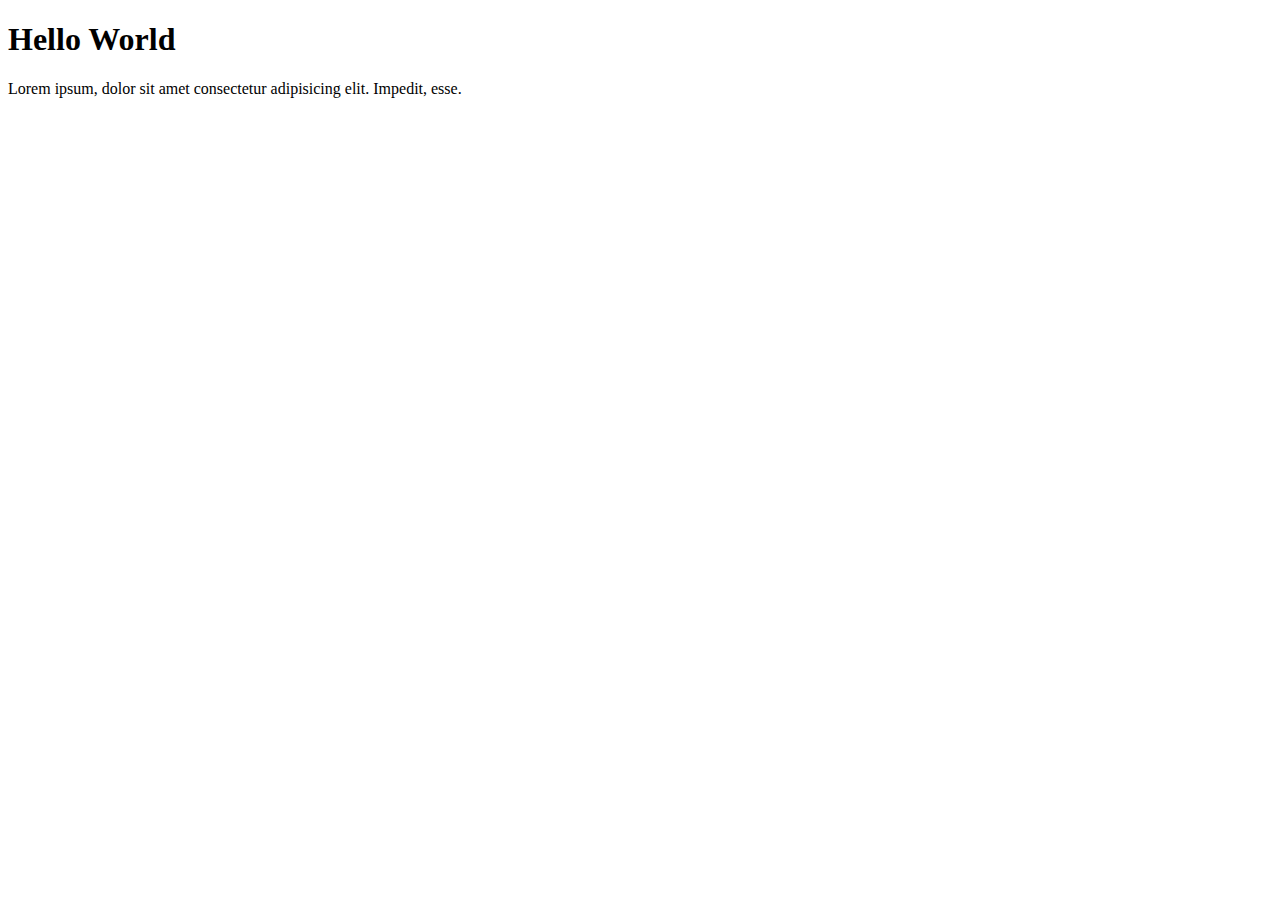
<file: block-BHaaac/index.html>
<!DOCTYPE html>
<html lang="en">
    <head>
        <meta charset="UTF-8">
        <title>Introduction to HTML and CSS</title>
    </head>
    <h1>Hello World</h1>
    <p>Lorem ipsum, dolor sit amet consectetur adipisicing elit. Impedit, esse.</p>
</html>
</file>
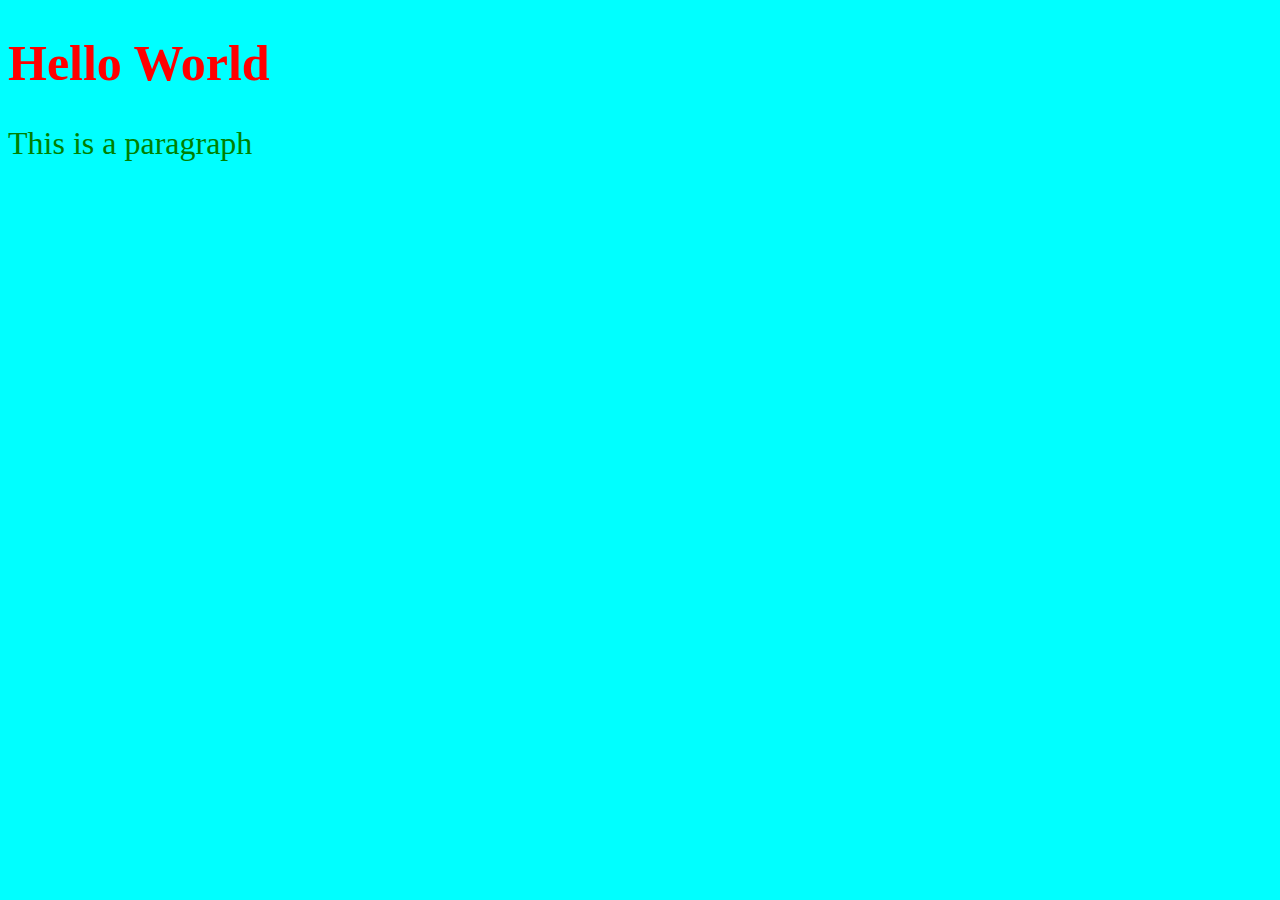
<file: block-BHaaaf/index.html>
<!DOCTYPE html>
<html lang="en">
  <head>
    <meta charset="UTF-8">
    <title>First Web Page</title>
    <link rel="stylesheet" href="style.css">
  </head>
  <body>
    <h1 id="heading">Hello World</h1>
    <p class="para">This is a paragraph</p>
  </body>
</html>
</file>
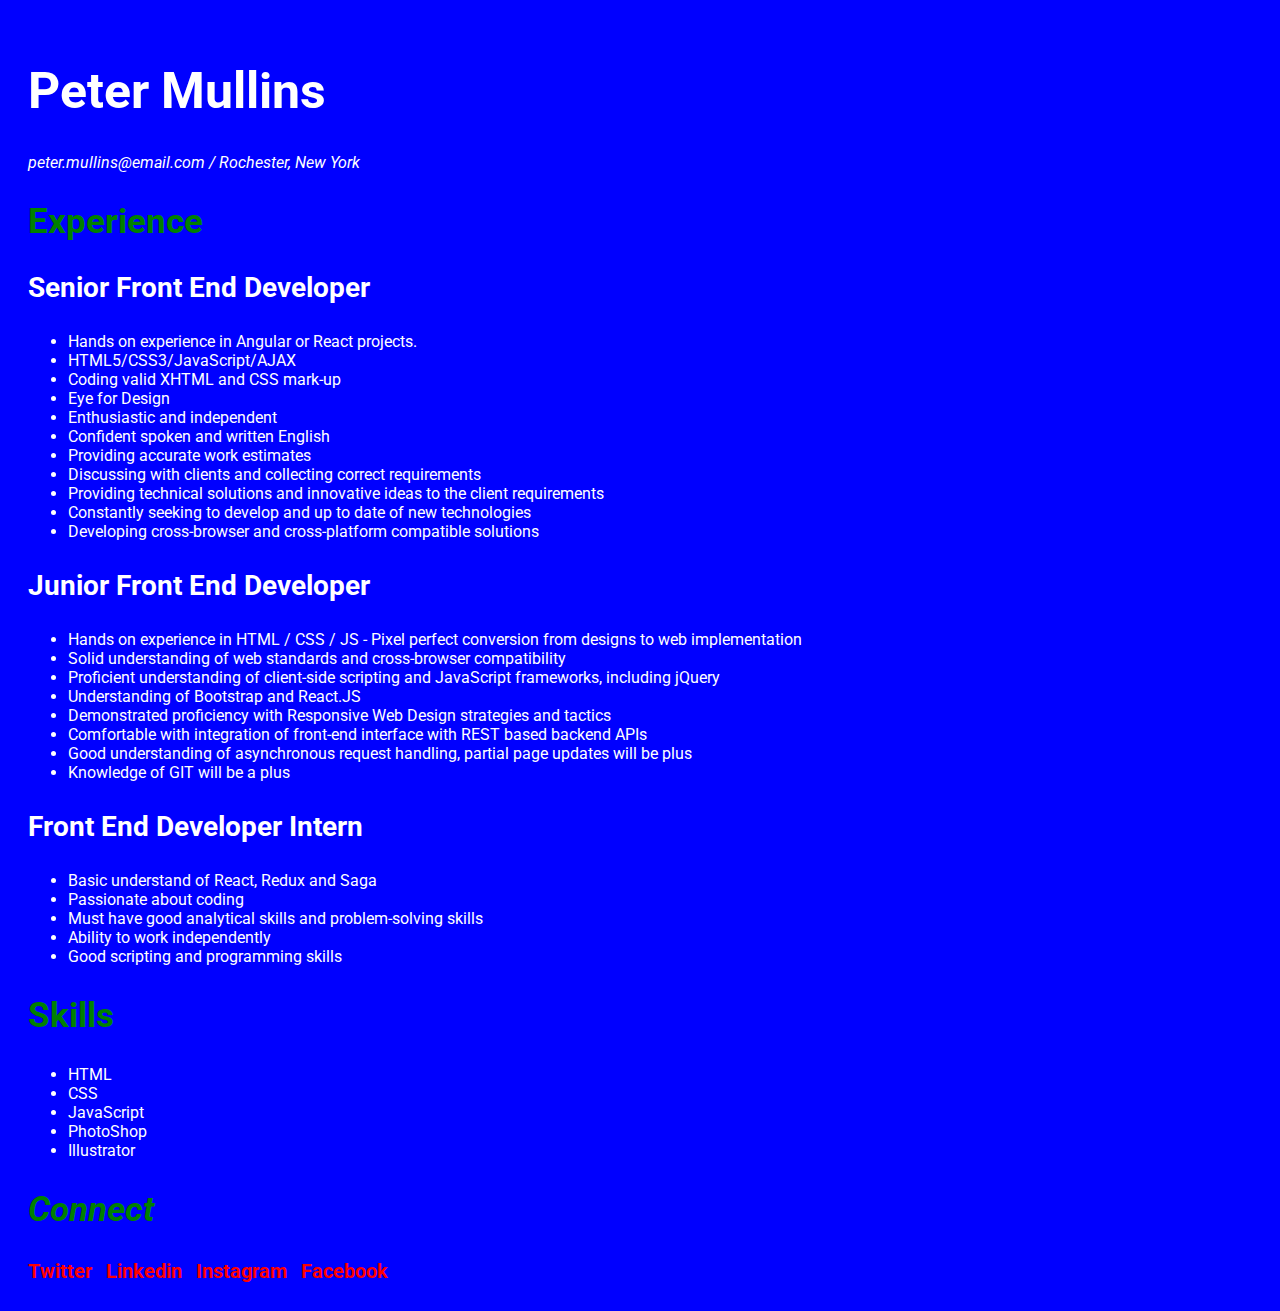
<file: block-BHaaag/index.html>
<!DOCTYPE html>
<html lang="en">
  <head>
    <meta charset="UTF-8">
    <title>Resume</title>
    <link rel="stylesheet" href="style.css">
  </head>
  <body>
    <h1 id="name">Peter Mullins</h1>
    <address id="address">peter.mullins@email.com / Rochester, New York</address>
    <h2 id="experience" class="requirements">Experience</h2>
    <h3 class="job-role">Senior Front End Developer</h3>
    <ul>
      <li>Hands on experience in Angular or React projects.</li>
      <li>HTML5/CSS3/JavaScript/AJAX</li>
      <li>Coding valid XHTML and CSS mark-up</li>
      <li>Eye for Design</li>
      <li>Enthusiastic and independent</li>
      <li>Confident spoken and written English</li>
      <li>Providing accurate work estimates</li>
      <li>Discussing with clients and collecting correct requirements</li>
      <li>Providing technical solutions and innovative ideas to the client requirements</li>
      <li>Constantly seeking to develop and up to date of new technologies</li>
      <li>Developing cross-browser and cross-platform compatible solutions</li>
    </ul>
    <h3 class="job-role">Junior Front End Developer</h3>
    <ul>
      <li>Hands on experience in HTML / CSS / JS - Pixel perfect conversion from designs to web implementation</li>
      <li>Solid understanding of web standards and cross-browser compatibility</li>
      <li>Proficient understanding of client-side scripting and JavaScript frameworks, including jQuery</li>
      <li>Understanding of Bootstrap and React.JS</li>
      <li>Demonstrated proficiency with Responsive Web Design strategies and tactics</li>
      <li>Comfortable with integration of front-end interface with REST based backend APIs</li>
      <li>Good understanding of asynchronous request handling, partial page updates will be plus</li>
      <li>Knowledge of GIT will be a plus</li>
    </ul>
    <h3 class="job-role">Front End Developer Intern</h3>
    <ul>
      <li>Basic understand of React, Redux and Saga</li>
      <li>Passionate about coding</li>
      <li>Must have good analytical skills and problem-solving skills</li>
      <li>Ability to work independently</li>
      <li>Good scripting and programming skills</li>
    </ul>
    <h2 id="skills" class="requirements">Skills</h2>
    <ul>
      <li>HTML</li>
      <li>CSS</li>
      <li>JavaScript</li>
      <li>PhotoShop</li>
      <li>Illustrator</li>
    </ul>
    <h2 id="social-media" class="requirements"><i>Connect</i></h2>
    <a href="https://twitter.com/"><b>Twitter</b></a>
    <a href="https://linkedin.com/"><b>Linkedin</b></a>
    <a href="https://instagram.com/"><b>Instagram</b></a>
    <a href="https://facebook.com/"><b>Facebook</b></a>
  </body>
</html>
</file>
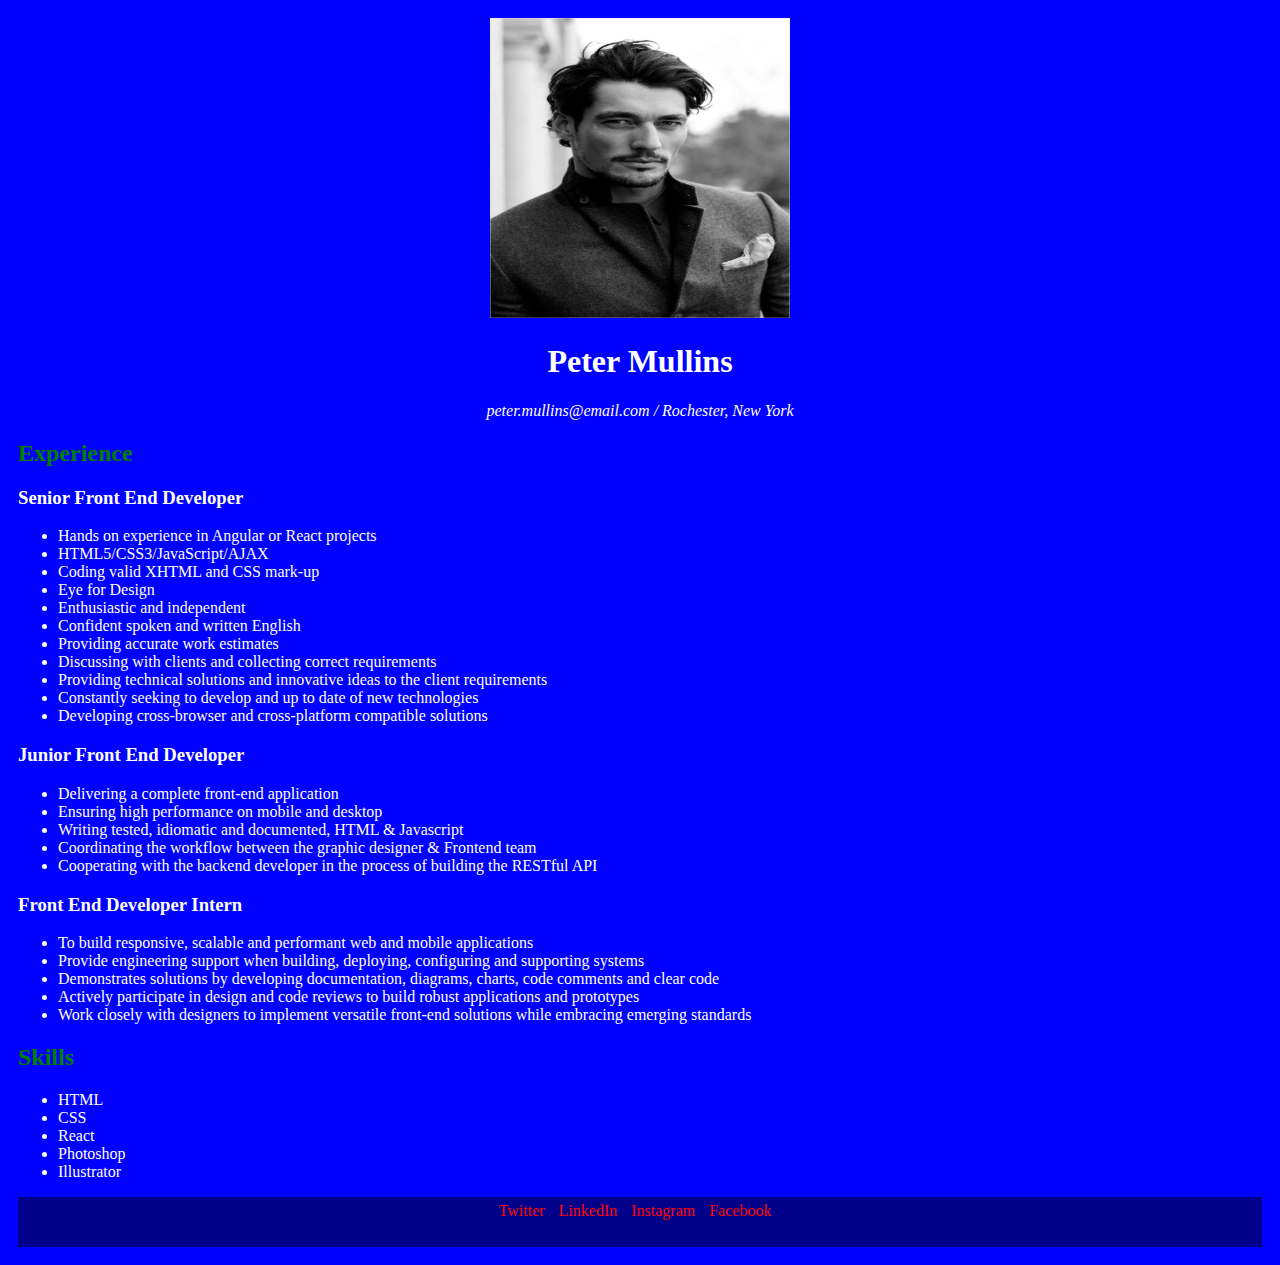
<file: block-BHaaai/index.html>
<!DOCTYPE html>
<html lang="en">
  <head>
    <meta charset="UTF-8">
    <title>My First Web Page</title>
    <link rel="stylesheet" href="style.css">
  </head>
  <body>
    
    <header>
      <img src="img.jpg" alt="david_gandi">
      <h1 id="name">Peter Mullins</h1>
      <address>peter.mullins@email.com / Rochester, New York</address>
    </header>
    
    <section id="part-1">
      <h2 class="requirements">Experience</h2>
      <h3 class="job-role">Senior Front End Developer</h3>
      <ul>
        <li> Hands on experience in Angular or React projects</li>
        <li>HTML5/CSS3/JavaScript/AJAX</li>
        <li>Coding valid XHTML and CSS mark-up</li>
        <li>Eye for Design</li>
        <li>Enthusiastic and independent</li>
        <li>Confident spoken and written English</li>
        <li>Providing accurate work estimates</li>
        <li>Discussing with clients and collecting correct requirements</li>
        <li>Providing technical solutions and innovative ideas to the client requirements</li>
        <li>Constantly seeking to develop and up to date of new technologies</li>
        <li>Developing cross-browser and cross-platform compatible solutions</li>
      </ul>
      <h3 class="job-role">Junior Front End Developer</h3>
      <ul>
        <li>Delivering a complete front-end application</li>
        <li>Ensuring high performance on mobile and desktop</li>
        <li>Writing tested, idiomatic and documented, HTML & Javascript</li>
        <li>Coordinating the workflow between the graphic designer & Frontend team</li>
        <li>Cooperating with the backend developer in the process of building the RESTful API</li>
      </ul>
      <h3 class="job-role">Front End Developer Intern</h3>
      <ul>
        <li>To build responsive, scalable and performant web and mobile applications</li>
        <li>Provide engineering support when building, deploying, configuring and supporting systems</li>
        <li>Demonstrates solutions by developing documentation, diagrams, charts, code comments and clear code</li>
        <li>Actively participate in design and code reviews to build robust applications and prototypes</li>
        <li>Work closely with designers to implement versatile front-end solutions while embracing emerging standards</li>
      </ul>
    </section>
    
    <section>
      <h2 class="requirements">Skills</h2>
      <ul>
        <li>HTML</li>
        <li>CSS</li>
        <li>React</li>
        <li>Photoshop</li>
        <li>Illustrator</li>
      </ul>
    </section>

    <footer>
      <a href="#">Twitter</a>
      <a href="#">LinkedIn</a>
      <a href="#">Instagram</a>
      <a href="#">Facebook</a>
    </footer>

  </body>
</html>
</file>
<file: block-BHaaaf/style.css>
body {
    background-color: aqua;
}

#heading {
    color: red;
    font-size: 50px;
}

.para {
    color: green;
    font-size: 32px;
}
</file>
<file: block-BHaaag/style.css>
@import url('https://fonts.googleapis.com/css2?family=Roboto:ital,wght@0,100;0,300;0,400;0,500;0,700;1,100;1,300;1,400;1,500;1,700&display=swap');

body {
    background-color: blue;
    color: #fff;
    font-family: Roboto, sans-serif;
    padding: 20px;
}

#name {
    font-size: 50px;
}

.requirements {
    color: green;
    font-size: 35px;
}

.job-role {
    font-size: 28px;
}

a {
    text-decoration: none;
    color: red;
    margin-right: 10px;
    font-size: 20px;
}
</file>
<file: block-BHaaai/style.css>
body {
    background-color: blue;
    color: #ffff;
    padding: 10px;
}

header {
    text-align: center;
    
}

img {
    width: 300px;
    height: 300px;

}

footer {
    background-color: darkblue;
    height: 40px;
    text-align: center;
    padding: 5px;
}

a {
    color: red;
    text-decoration: none;
    margin-right: 10px;
}

.requirements {
    color: green;
}
</file>
